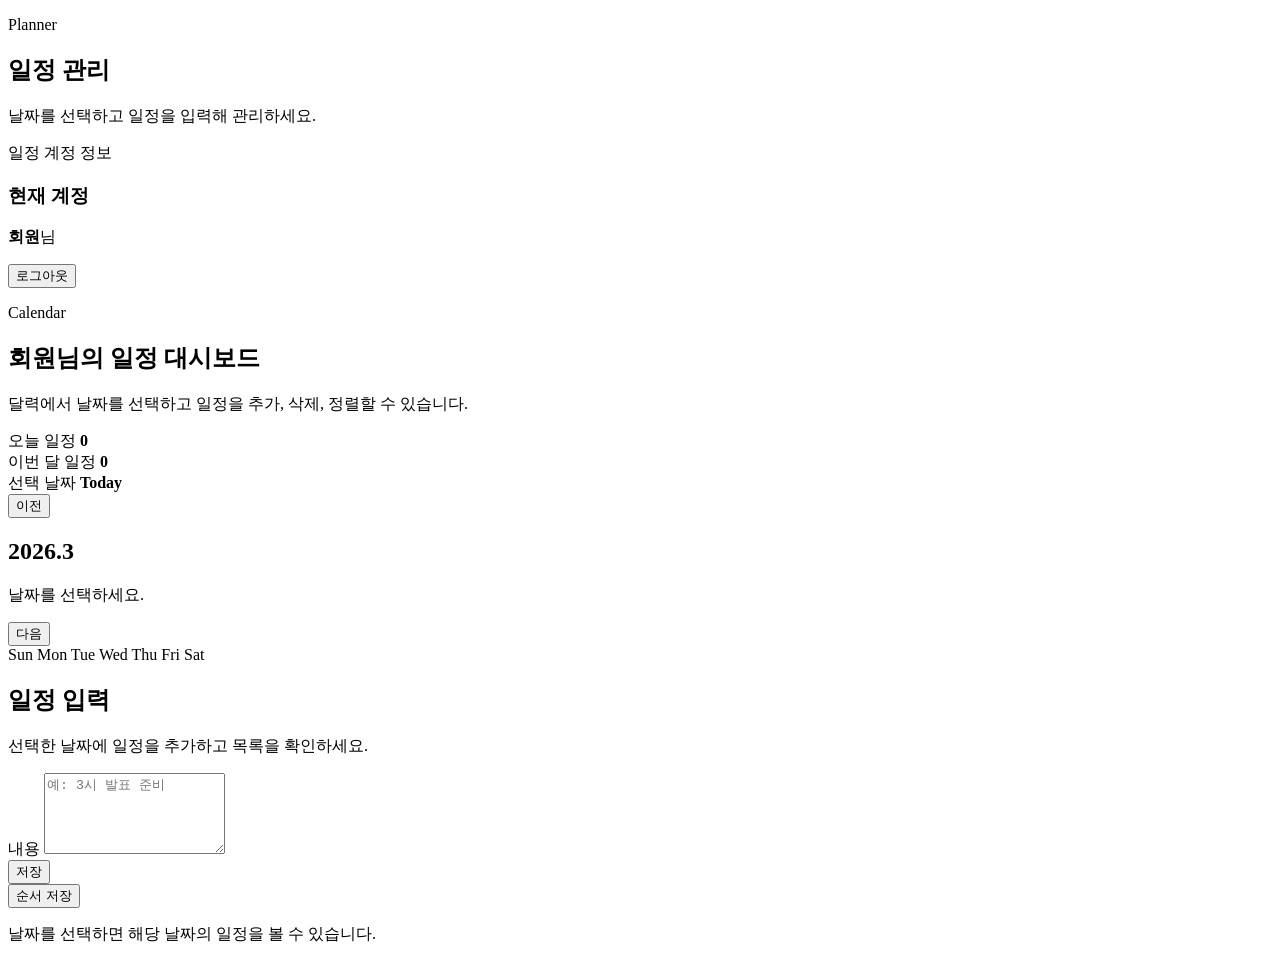
<file: src/main/resources/templates/dashboard/index.html>
<!DOCTYPE html>
<html lang="ko" xmlns:th="http://www.thymeleaf.org">
<head>
    <meta charset="UTF-8">
    <meta name="viewport" content="width=device-width, initial-scale=1.0">
    <title>일정 관리</title>
    <link rel="stylesheet" th:href="@{/css/style.css}">
</head>
<body>
<div class="page page-wide">
    <div class="planner-shell">
        <aside class="planner-sidebar">
            <div class="card sidebar-card">
                <div class="sidebar-brand">
                    <p class="eyebrow">Planner</p>
                    <h2>일정 관리</h2>
                    <p class="sidebar-subtitle">날짜를 선택하고 일정을 입력해 관리하세요.</p>
                </div>

                <nav class="sidebar-nav">
                    <a class="sidebar-link active" th:href="@{/dashboard}">일정</a>
                    <a class="sidebar-link" th:href="@{/me}">계정 정보</a>
                </nav>

                <div class="sidebar-section">
                    <h3>현재 계정</h3>
                    <p class="sidebar-subtitle">
                        <strong th:text="${m.name}">회원</strong>님
                    </p>
                </div>

                <div class="sidebar-section">
                    <form th:action="@{/logout}" method="post" class="full-form">
                        <button class="button ghost full-width" type="submit">로그아웃</button>
                    </form>
                </div>
            </div>
        </aside>

        <main class="planner-main">
            <section class="card planner-hero">
                <p class="eyebrow">Calendar</p>
                <h1><span th:text="${m.name}">회원</span>님의 일정 대시보드</h1>
                <p class="lead">달력에서 날짜를 선택하고 일정을 추가, 삭제, 정렬할 수 있습니다.</p>

                <div class="planner-summary">
                    <div class="summary-chip">
                        <span class="summary-chip-label">오늘 일정</span>
                        <strong id="todayCount">0</strong>
                    </div>
                    <div class="summary-chip">
                        <span class="summary-chip-label">이번 달 일정</span>
                        <strong id="monthCount">0</strong>
                    </div>
                    <div class="summary-chip">
                        <span class="summary-chip-label">선택 날짜</span>
                        <strong id="selectedSummaryDate">Today</strong>
                    </div>
                </div>
            </section>

            <div class="planner-grid">
                <section class="card calendar-card">
                    <div class="calendar-head">
                        <button id="prevMonthButton" class="icon-button" type="button">이전</button>
                        <div>
                            <h2 id="calendarTitle">2026.3</h2>
                            <p id="selectedDateText" class="calendar-subtitle">날짜를 선택하세요.</p>
                        </div>
                        <button id="nextMonthButton" class="icon-button" type="button">다음</button>
                    </div>

                    <div class="weekdays">
                        <span>Sun</span>
                        <span>Mon</span>
                        <span>Tue</span>
                        <span>Wed</span>
                        <span>Thu</span>
                        <span>Fri</span>
                        <span>Sat</span>
                    </div>

                    <div id="calendarGrid" class="calendar-grid"></div>
                </section>

                <section class="card schedule-card">
                    <div class="panel-head">
                        <h2>일정 입력</h2>
                        <p>선택한 날짜에 일정을 추가하고 목록을 확인하세요.</p>
                    </div>

                    <label for="scheduleInput">내용</label>
                    <textarea id="scheduleInput" class="text-area" rows="5" placeholder="예: 3시 발표 준비"></textarea>

                    <div class="actions">
                        <button id="saveScheduleButton" class="button primary" type="button">저장</button>
                    </div>

                    <div class="panel-head list-head">
                        <div class="calendar-head">
                            <strong><span id="selectedListDate"></span></strong>
                            <button id="saveOrderButton" class="button secondary" type="button">순서 저장</button>
                        </div>
                    </div>

                    <div id="dailyScheduleList" class="daily-schedule-list"></div>
                    <p id="scheduleStatus" class="hint">날짜를 선택하면 해당 날짜의 일정을 볼 수 있습니다.</p>
                </section>
            </div>
        </main>
    </div>
</div>

<script th:src="@{/js/dashboard-planner.js(v=20260427)}"></script>
</body>
</html>
</file>
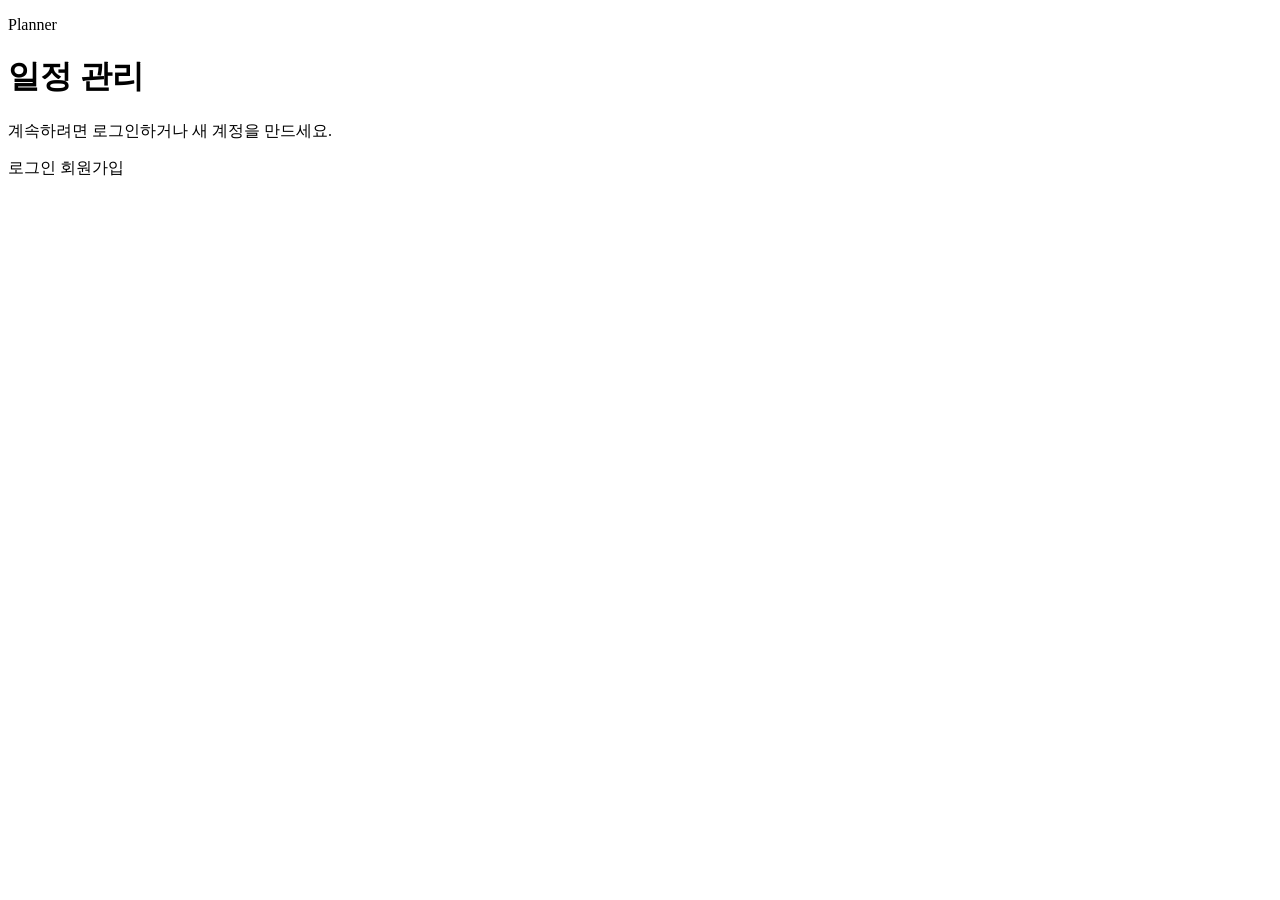
<file: src/main/resources/templates/home.html>
<!DOCTYPE html>
<html lang="ko" xmlns:th="http://www.thymeleaf.org">
<head>
    <meta charset="UTF-8">
    <meta name="viewport" content="width=device-width, initial-scale=1.0">
    <title>일정 관리</title>
    <link rel="stylesheet" th:href="@{/css/style.css}">
</head>
<body>
<div class="page">
    <div class="card hero-card">
        <p class="eyebrow">Planner</p>
        <h1>일정 관리</h1>
        <p class="lead">계속하려면 로그인하거나 새 계정을 만드세요.</p>

        <div class="actions">
            <a class="button primary" th:href="@{/login}">로그인</a>
            <a class="button secondary" th:href="@{/signup}">회원가입</a>
        </div>
    </div>
</div>
</body>
</html>
</file>
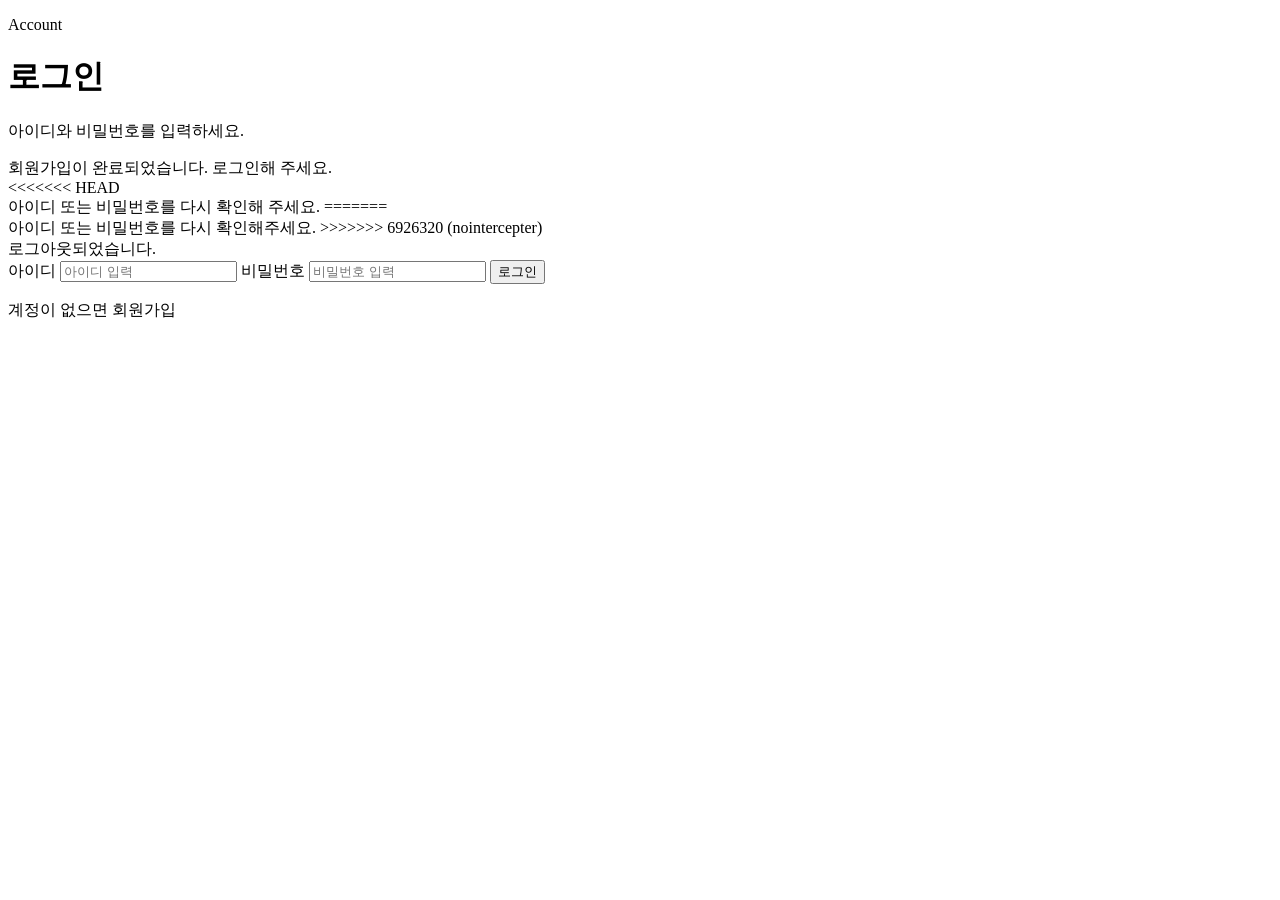
<file: src/main/resources/templates/auth/login.html>
<!DOCTYPE html>
<html lang="ko" xmlns:th="http://www.thymeleaf.org">
<head>
    <meta charset="UTF-8">
    <meta name="viewport" content="width=device-width, initial-scale=1.0">
    <title>로그인</title>
    <link rel="stylesheet" th:href="@{/css/style.css}">
</head>
<body>
<div class="page">
    <div class="card form-card">
        <p class="eyebrow">Account</p>
        <h1>로그인</h1>
        <p class="lead">아이디와 비밀번호를 입력하세요.</p>

        <div class="alert success" th:if="${param.registered}">
            회원가입이 완료되었습니다. 로그인해 주세요.
        </div>
<<<<<<< HEAD
        <div class="alert error" th:if="${param.error}">
            아이디 또는 비밀번호를 다시 확인해 주세요.
=======
        <div class="alert error" th:if="${loginError}" th:text="${loginError}">
            아이디 또는 비밀번호를 다시 확인해주세요.
>>>>>>> 6926320 (nointercepter)
        </div>
        <div class="alert success" th:if="${param.logout}">
            로그아웃되었습니다.
        </div>

        <form th:action="@{/login}" method="post">
            <label for="loginId">아이디</label>
            <input id="loginId" name="loginId" type="text" placeholder="아이디 입력">

            <label for="password">비밀번호</label>
            <input id="password" name="password" type="password" placeholder="비밀번호 입력">

            <button class="button primary full" type="submit">로그인</button>
        </form>

        <p class="sub-link">계정이 없으면 <a th:href="@{/signup}">회원가입</a></p>
    </div>
</div>
</body>
</html>
</file>
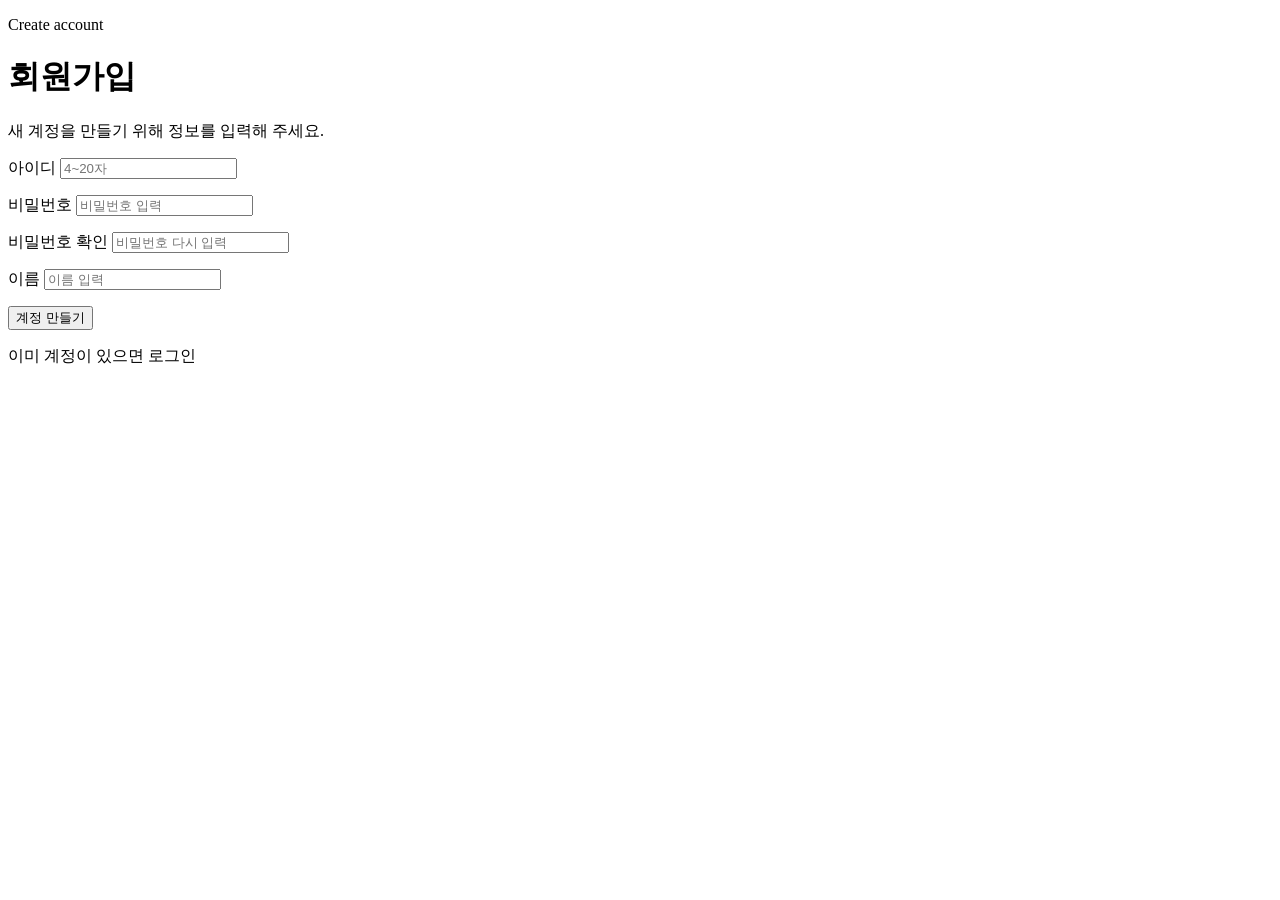
<file: src/main/resources/templates/auth/signup.html>
<!DOCTYPE html>
<html lang="ko" xmlns:th="http://www.thymeleaf.org">
<head>
    <meta charset="UTF-8">
    <meta name="viewport" content="width=device-width, initial-scale=1.0">
    <title>회원가입</title>
    <link rel="stylesheet" th:href="@{/css/style.css}">
</head>
<body>
<div class="page">
    <div class="card form-card">
        <p class="eyebrow">Create account</p>
        <h1>회원가입</h1>
        <p class="lead">새 계정을 만들기 위해 정보를 입력해 주세요.</p>

        <form th:action="@{/signup}" method="post">
            <label for="loginId">아이디</label>
            <input id="loginId" name="loginId" th:value="${signupForm.loginId}" type="text" placeholder="4~20자">
            <p class="field-error" th:if="${loginIdError}" th:text="${loginIdError}"></p>

            <label for="password">비밀번호</label>
            <input id="password" name="password" th:value="${signupForm.password}" type="password" placeholder="비밀번호 입력">
            <p class="field-error" th:if="${passwordError}" th:text="${passwordError}"></p>

            <label for="passwordConfirm">비밀번호 확인</label>
            <input id="passwordConfirm" name="passwordConfirm" th:value="${signupForm.passwordConfirm}" type="password" placeholder="비밀번호 다시 입력">
            <p class="field-error" th:if="${passwordConfirmError}" th:text="${passwordConfirmError}"></p>

            <label for="name">이름</label>
            <input id="name" name="name" th:value="${signupForm.name}" type="text" placeholder="이름 입력">
            <p class="field-error" th:if="${nameError}" th:text="${nameError}"></p>

            <button class="button primary full" type="submit">계정 만들기</button>
        </form>

        <p class="sub-link">이미 계정이 있으면 <a th:href="@{/login}">로그인</a></p>
    </div>
</div>
</body>
</html>
</file>
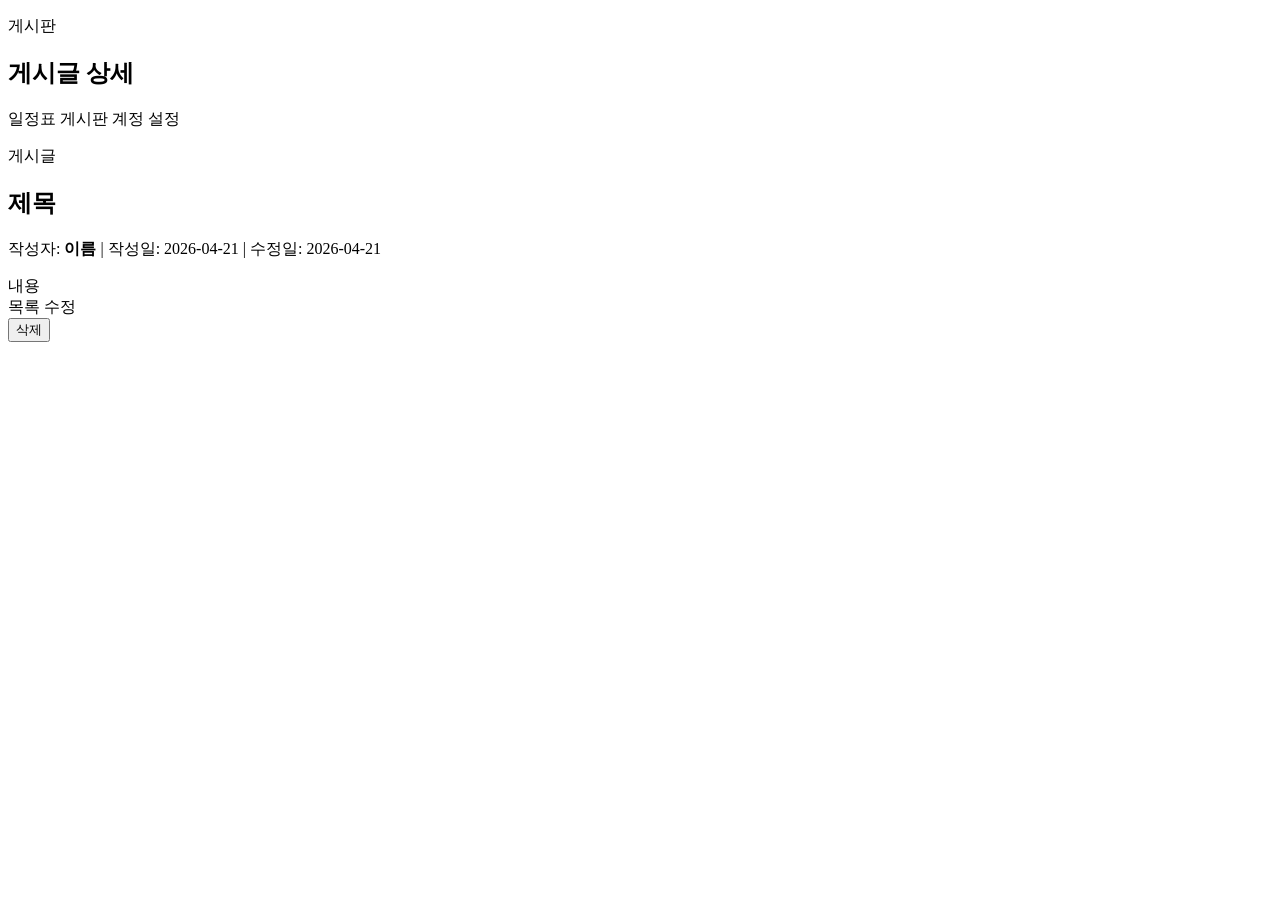
<file: src/main/resources/templates/boards/detail.html>
<!DOCTYPE html>
<html lang="ko" xmlns:th="http://www.thymeleaf.org">
<head>
    <meta charset="UTF-8">
    <meta name="viewport" content="width=device-width, initial-scale=1.0">
    <title th:text="${post.title}">게시글 상세</title>
    <link rel="stylesheet" th:href="@{/css/style.css}">
</head>
<body>
<div class="page page-wide">
    <div class="planner-shell">
        <aside class="planner-sidebar">
            <div class="card sidebar-card">
                <div class="sidebar-brand">
                    <p class="eyebrow">게시판</p>
                    <h2>게시글 상세</h2>
                </div>
                <nav class="sidebar-nav">
                    <a class="sidebar-link" th:href="@{/dashboard}">일정표</a>
                    <a class="sidebar-link active" th:href="@{/boards}">게시판</a>
                    <a class="sidebar-link" th:href="@{/me}">계정 설정</a>
                </nav>
            </div>
        </aside>

        <main class="planner-main">
            <section class="card board-card">
                <div class="alert success" th:if="${message}" th:text="${message}"></div>
                <div class="alert error" th:if="${errorMessage}" th:text="${errorMessage}"></div>

                <p class="eyebrow">게시글</p>
                <h1 th:text="${post.title}">제목</h1>
                <p class="hint">
                    작성자:
                    <strong th:text="${post.authorName}">이름</strong>
                    |
                    작성일:
                    <span th:text="${#temporals.format(post.createdAt, 'yyyy-MM-dd HH:mm')}">2026-04-21</span>
                    |
                    수정일:
                    <span th:text="${#temporals.format(post.updatedAt, 'yyyy-MM-dd HH:mm')}">2026-04-21</span>
                </p>

                <div class="board-content" th:text="${post.content}">
                    내용
                </div>

                <div class="actions">
                    <a class="button secondary" th:href="@{/boards}">목록</a>
                    <a class="button primary" th:if="${isOwner}" th:href="@{|/boards/${post.id}/edit|}">수정</a>
                    <form th:if="${isOwner}" th:action="@{|/boards/${post.id}/delete|}" method="post">
                        <button class="button danger" type="submit">삭제</button>
                    </form>
                </div>
            </section>
        </main>
    </div>
</div>
</body>
</html>
</file>
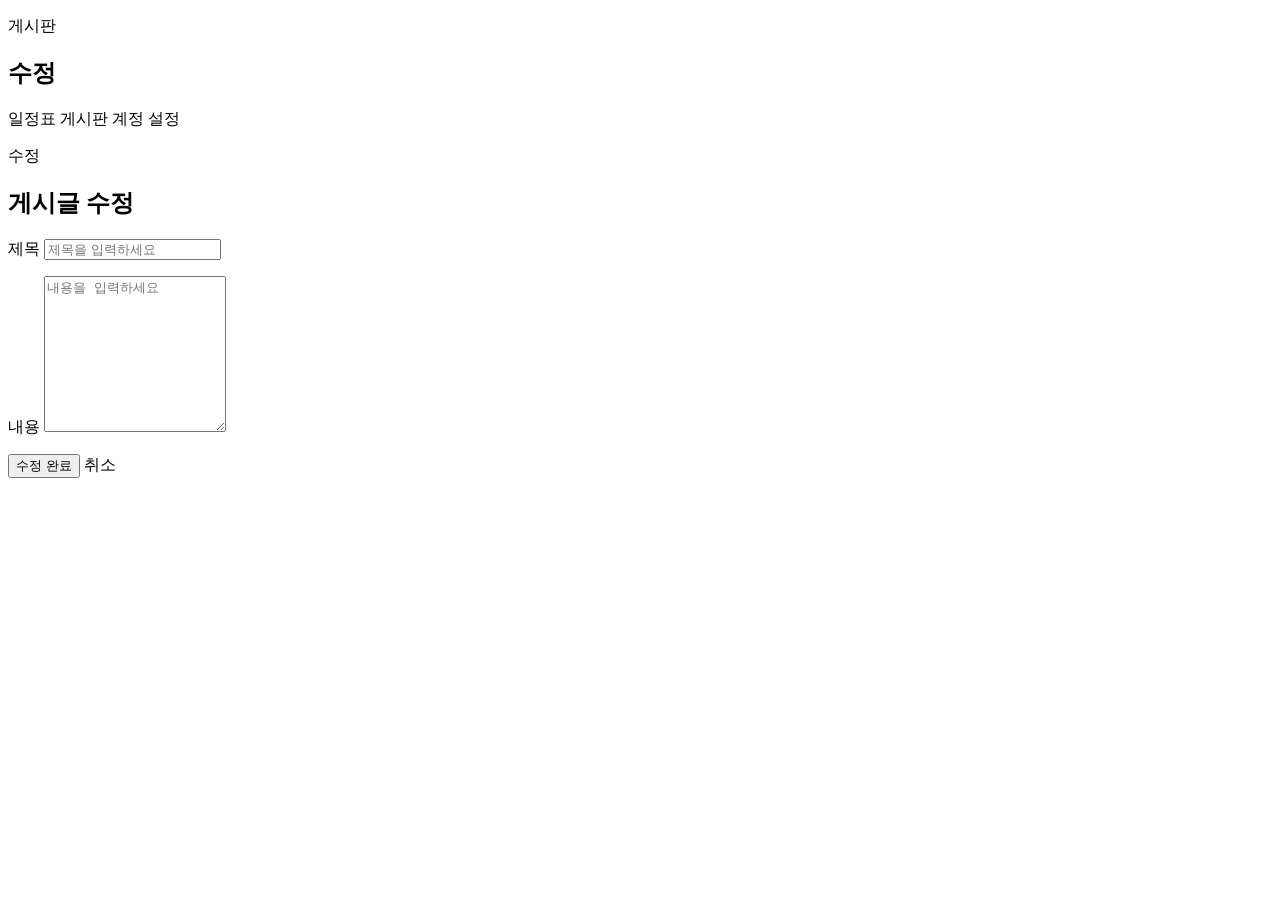
<file: src/main/resources/templates/boards/edit.html>
<!DOCTYPE html>
<html lang="ko" xmlns:th="http://www.thymeleaf.org">
<head>
    <meta charset="UTF-8">
    <meta name="viewport" content="width=device-width, initial-scale=1.0">
    <title>게시글 수정</title>
    <link rel="stylesheet" th:href="@{/css/style.css}">
</head>
<body>
<div class="page page-wide">
    <div class="planner-shell">
        <aside class="planner-sidebar">
            <div class="card sidebar-card">
                <div class="sidebar-brand">
                    <p class="eyebrow">게시판</p>
                    <h2>수정</h2>
                </div>
                <nav class="sidebar-nav">
                    <a class="sidebar-link" th:href="@{/dashboard}">일정표</a>
                    <a class="sidebar-link active" th:href="@{/boards}">게시판</a>
                    <a class="sidebar-link" th:href="@{/me}">계정 설정</a>
                </nav>
            </div>
        </aside>

        <main class="planner-main">
            <section class="card board-card">
                <p class="eyebrow">수정</p>
                <h1>게시글 수정</h1>

                <form th:action="@{|/boards/${post.id}/edit|}" th:object="${postForm}" method="post">
                    <label for="title">제목</label>
                    <input id="title" th:field="*{title}" type="text" placeholder="제목을 입력하세요">
                    <p class="field-error" th:if="${#fields.hasErrors('title')}" th:errors="*{title}"></p>

                    <label for="content">내용</label>
                    <textarea id="content" th:field="*{content}" class="text-area" rows="10"
                              placeholder="내용을 입력하세요"></textarea>
                    <p class="field-error" th:if="${#fields.hasErrors('content')}" th:errors="*{content}"></p>
                    <p class="field-error" th:if="${#fields.hasGlobalErrors()}" th:each="e : ${#fields.globalErrors()}" th:text="${e}"></p>

                    <div class="actions">
                        <button class="button primary" type="submit">수정 완료</button>
                        <a class="button secondary" th:href="@{|/boards/${post.id}|}">취소</a>
                    </div>
                </form>
            </section>
        </main>
    </div>
</div>
</body>
</html>
</file>
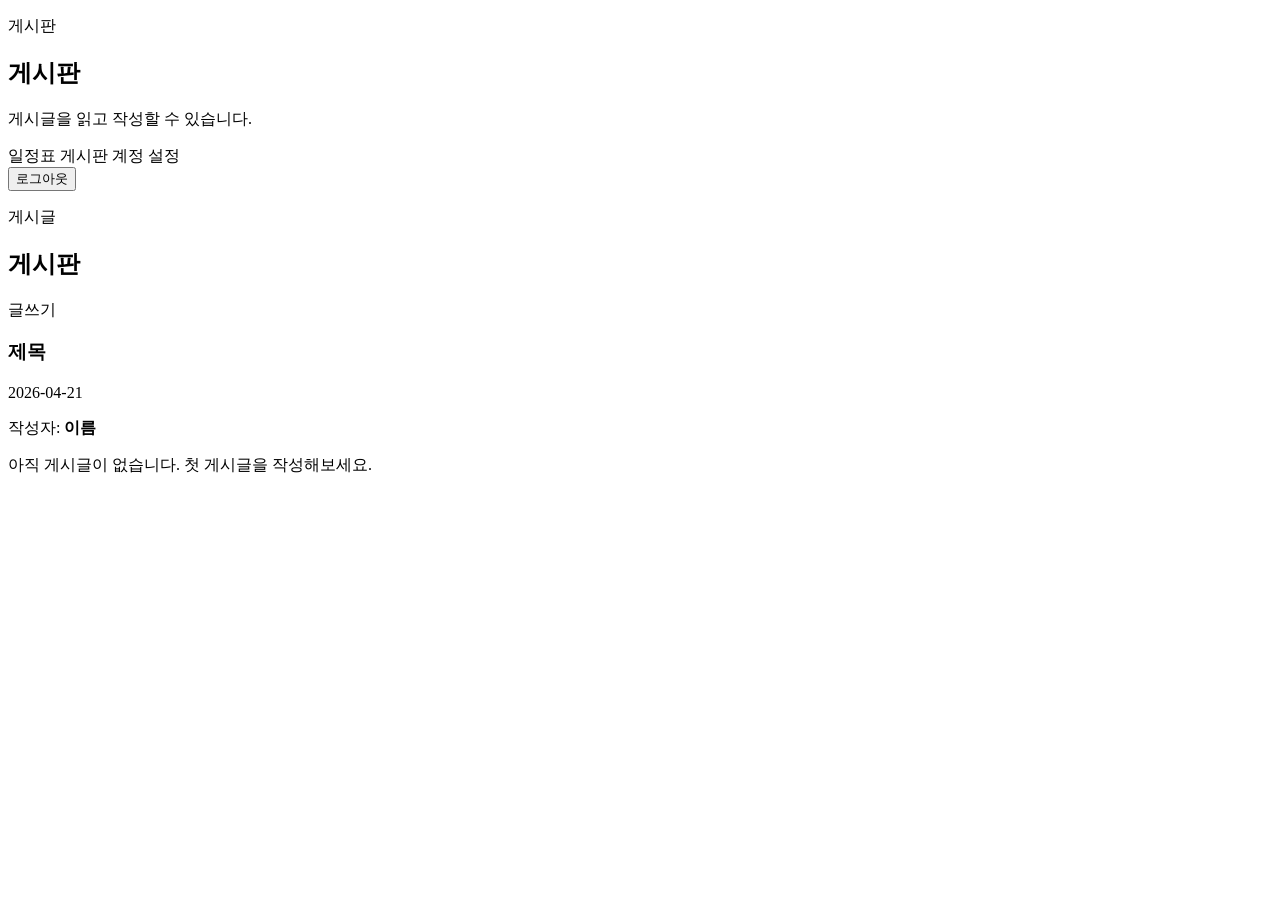
<file: src/main/resources/templates/boards/list.html>
<!DOCTYPE html>
<html lang="ko" xmlns:th="http://www.thymeleaf.org">
<head>
    <meta charset="UTF-8">
    <meta name="viewport" content="width=device-width, initial-scale=1.0">
    <title>게시판</title>
    <link rel="stylesheet" th:href="@{/css/style.css}">
</head>
<body>
<div class="page page-wide">
    <div class="planner-shell">
        <aside class="planner-sidebar">
            <div class="card sidebar-card">
                <div class="sidebar-brand">
                    <p class="eyebrow">게시판</p>
                    <h2>게시판</h2>
                    <p class="sidebar-subtitle">게시글을 읽고 작성할 수 있습니다.</p>
                </div>

                <nav class="sidebar-nav">
                    <a class="sidebar-link" th:href="@{/dashboard}">일정표</a>
                    <a class="sidebar-link active" th:href="@{/boards}">게시판</a>
                    <a class="sidebar-link" th:href="@{/me}">계정 설정</a>
                </nav>

                <div class="sidebar-section">
                    <form th:action="@{/logout}" method="post" class="full-form">
                        <button class="button ghost full-width" type="submit">로그아웃</button>
                    </form>
                </div>
            </div>
        </aside>

        <main class="planner-main">
            <section class="card board-card">
                <div class="panel-head">
                    <p class="eyebrow">게시글</p>
                    <h1>게시판</h1>
                </div>

                <div class="alert success" th:if="${message}" th:text="${message}"></div>
                <div class="alert error" th:if="${errorMessage}" th:text="${errorMessage}"></div>

                <div class="actions">
                    <a class="button primary" th:href="@{/boards/new}">글쓰기</a>
                </div>

                <div class="board-list" th:if="${!#lists.isEmpty(posts)}">
                    <a class="board-item" th:each="post : ${posts}" th:href="@{|/boards/${post.id}|}"> <!--each : -->
                        <div class="board-item-head">
                            <h3 th:text="${post.title}">제목</h3>
                            <span class="hint" th:text="${#temporals.format(post.createdAt, 'yyyy-MM-dd HH:mm')}">2026-04-21</span>
                        </div>
                        <p class="hint">작성자: <strong th:text="${post.authorName}">이름</strong></p>
                    </a>
                </div>

                <div class="empty-state" th:if="${#lists.isEmpty(posts)}">
                    아직 게시글이 없습니다. 첫 게시글을 작성해보세요.
                </div>
            </section>
        </main>
    </div>
</div>
</body>
</html>
</file>
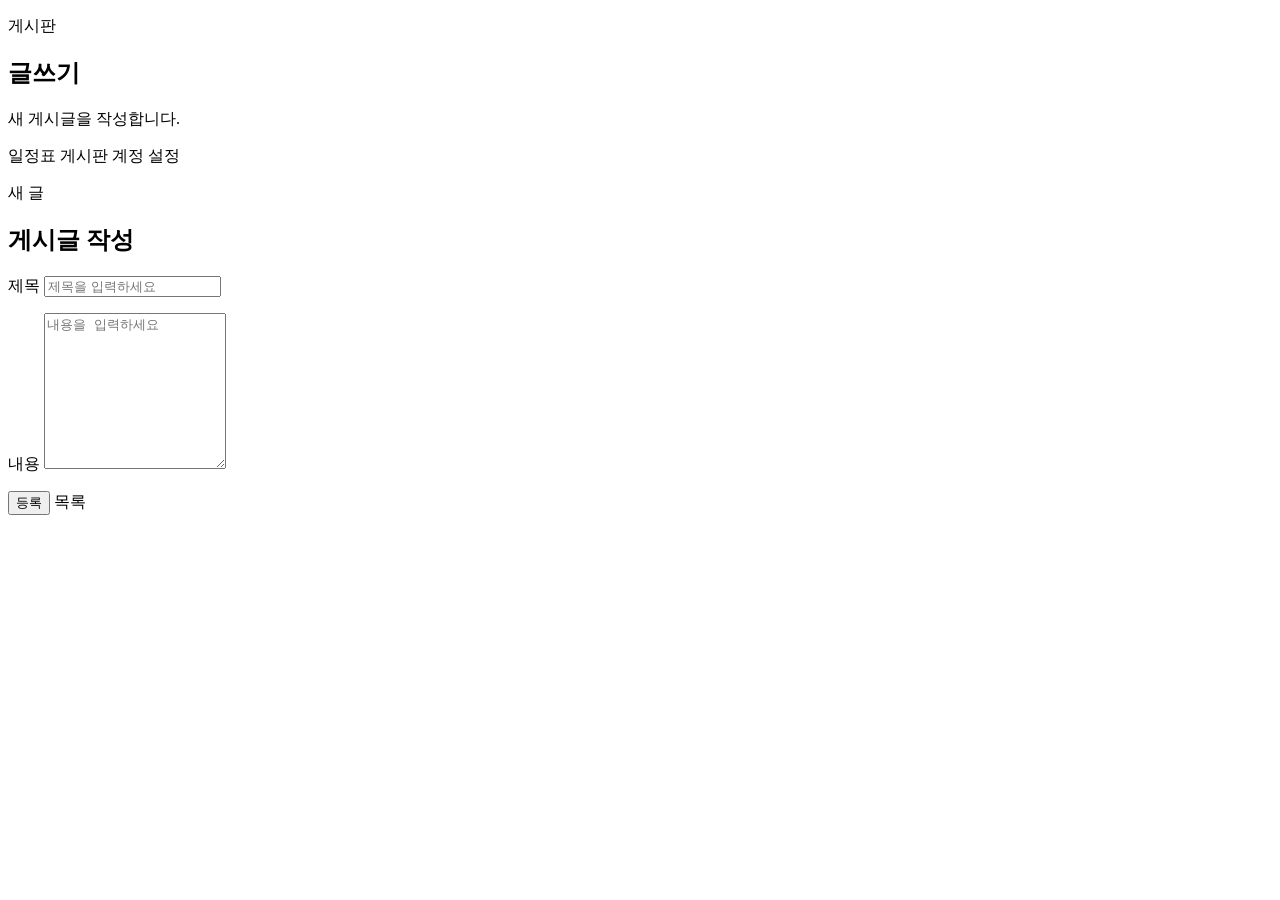
<file: src/main/resources/templates/boards/new.html>
<!DOCTYPE html>
<html lang="ko" xmlns:th="http://www.thymeleaf.org">
<head>
    <meta charset="UTF-8">
    <meta name="viewport" content="width=device-width, initial-scale=1.0">
    <title>게시글 작성</title>
    <link rel="stylesheet" th:href="@{/css/style.css}">
</head>
<body>
<div class="page page-wide">
    <div class="planner-shell">
        <aside class="planner-sidebar">
            <div class="card sidebar-card">
                <div class="sidebar-brand">
                    <p class="eyebrow">게시판</p>
                    <h2>글쓰기</h2>
                    <p class="sidebar-subtitle">새 게시글을 작성합니다.</p>
                </div>
                <nav class="sidebar-nav">
                    <a class="sidebar-link" th:href="@{/dashboard}">일정표</a>
                    <a class="sidebar-link active" th:href="@{/boards}">게시판</a>
                    <a class="sidebar-link" th:href="@{/me}">계정 설정</a>
                </nav>
            </div>
        </aside>

        <main class="planner-main">
            <section class="card board-card">
                <p class="eyebrow">새 글</p>
                <h1>게시글 작성</h1>

                <form th:action="@{/boards/new}" th:object="${postForm}" method="post">
                    <label for="title">제목</label>
                    <input id="title" th:field="*{title}" type="text" placeholder="제목을 입력하세요">
                    <p class="field-error" th:if="${#fields.hasErrors('title')}" th:errors="*{title}"></p>

                    <label for="content">내용</label>
                    <textarea id="content" th:field="*{content}" class="text-area" rows="10"
                              placeholder="내용을 입력하세요"></textarea>
                    <p class="field-error" th:if="${#fields.hasErrors('content')}" th:errors="*{content}"></p>
                    <p class="field-error" th:if="${#fields.hasGlobalErrors()}" th:each="e : ${#fields.globalErrors()}" th:text="${e}"></p>

                    <div class="actions">
                        <button class="button primary" type="submit">등록</button>
                        <a class="button secondary" th:href="@{/boards}">목록</a>
                    </div>
                </form>
            </section>
        </main>
    </div>
</div>
</body>
</html>
</file>
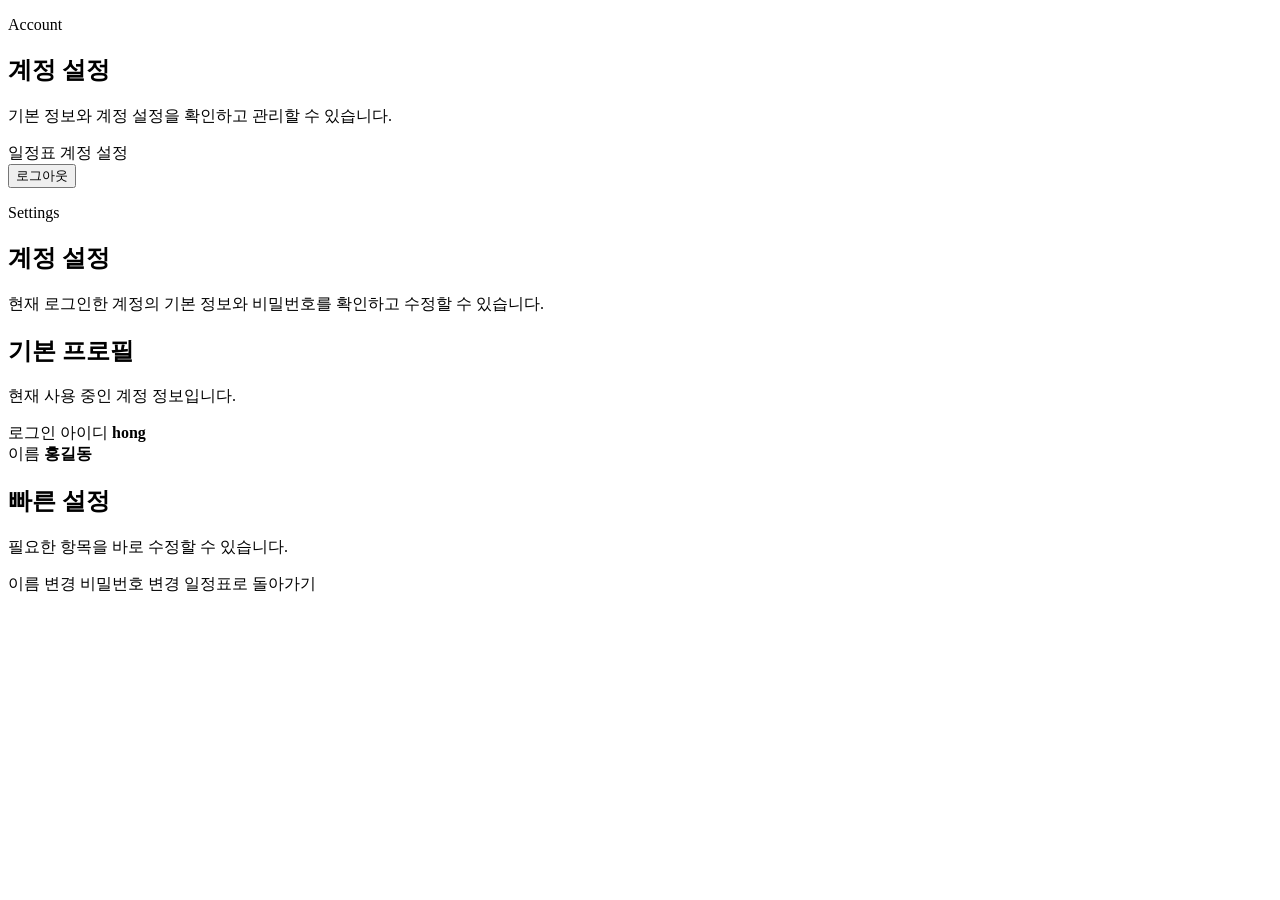
<file: src/main/resources/templates/member/account.html>
<!DOCTYPE html>
<html lang="ko" xmlns:th="http://www.thymeleaf.org">
<head>
    <meta charset="UTF-8">
    <meta name="viewport" content="width=device-width, initial-scale=1.0">
    <title>계정 설정</title>
    <link rel="stylesheet" th:href="@{/css/style.css}">
</head>
<body>
<div class="page page-wide">
    <div class="planner-shell">
        <aside class="planner-sidebar">
            <div class="card sidebar-card">
                <div class="sidebar-brand">
                    <p class="eyebrow">Account</p>
                    <h2>계정 설정</h2>
                    <p class="sidebar-subtitle">기본 정보와 계정 설정을 확인하고 관리할 수 있습니다.</p>
                </div>

                <nav class="sidebar-nav">
                    <a class="sidebar-link" th:href="@{/dashboard}">일정표</a>
                    <a class="sidebar-link active" th:href="@{/me}">계정 설정</a>
                </nav>

                <div class="sidebar-section">
                    <form th:action="@{/logout}" method="post" class="full-form">
                        <button class="button ghost full-width" type="submit">로그아웃</button>
                    </form>
                </div>
            </div>
        </aside>

        <main class="planner-main">
            <section class="card account-card">
                <div class="settings-header">
                    <div class="settings-copy">
                        <p class="eyebrow">Settings</p>
                        <h1>계정 설정</h1>
                        <p class="lead">현재 로그인한 계정의 기본 정보와 비밀번호를 확인하고 수정할 수 있습니다.</p>
                    </div>
                </div>

                <div class="alert success" th:if="${message}" th:text="${message}"></div>

                <div class="account-grid">
                    <section class="settings-section">
                        <div class="section-head">
                            <h2>기본 프로필</h2>
                            <p>현재 사용 중인 계정 정보입니다.</p>
                        </div>

                        <div class="summary-list">
                            <div class="summary-item">
                                <span class="summary-label">로그인 아이디</span>
                                <strong th:text="${member.loginId}">hong</strong>
                            </div>
                            <div class="summary-item">
                                <span class="summary-label">이름</span>
                                <strong th:text="${member.name}">홍길동</strong>
                            </div>
                        </div>
                    </section>

                    <section class="settings-section">
                        <div class="section-head">
                            <h2>빠른 설정</h2>
                            <p>필요한 항목을 바로 수정할 수 있습니다.</p>
                        </div>

                        <div class="quick-actions account-actions">
                            <a class="button primary" th:href="@{/me/name}">이름 변경</a>
                            <a class="button secondary" th:href="@{/me/password}">비밀번호 변경</a>
                            <a class="button ghost" th:href="@{/dashboard}">일정표로 돌아가기</a>
                        </div>
                    </section>
                </div>
            </section>
        </main>
    </div>
</div>
</body>
</html>
</file>
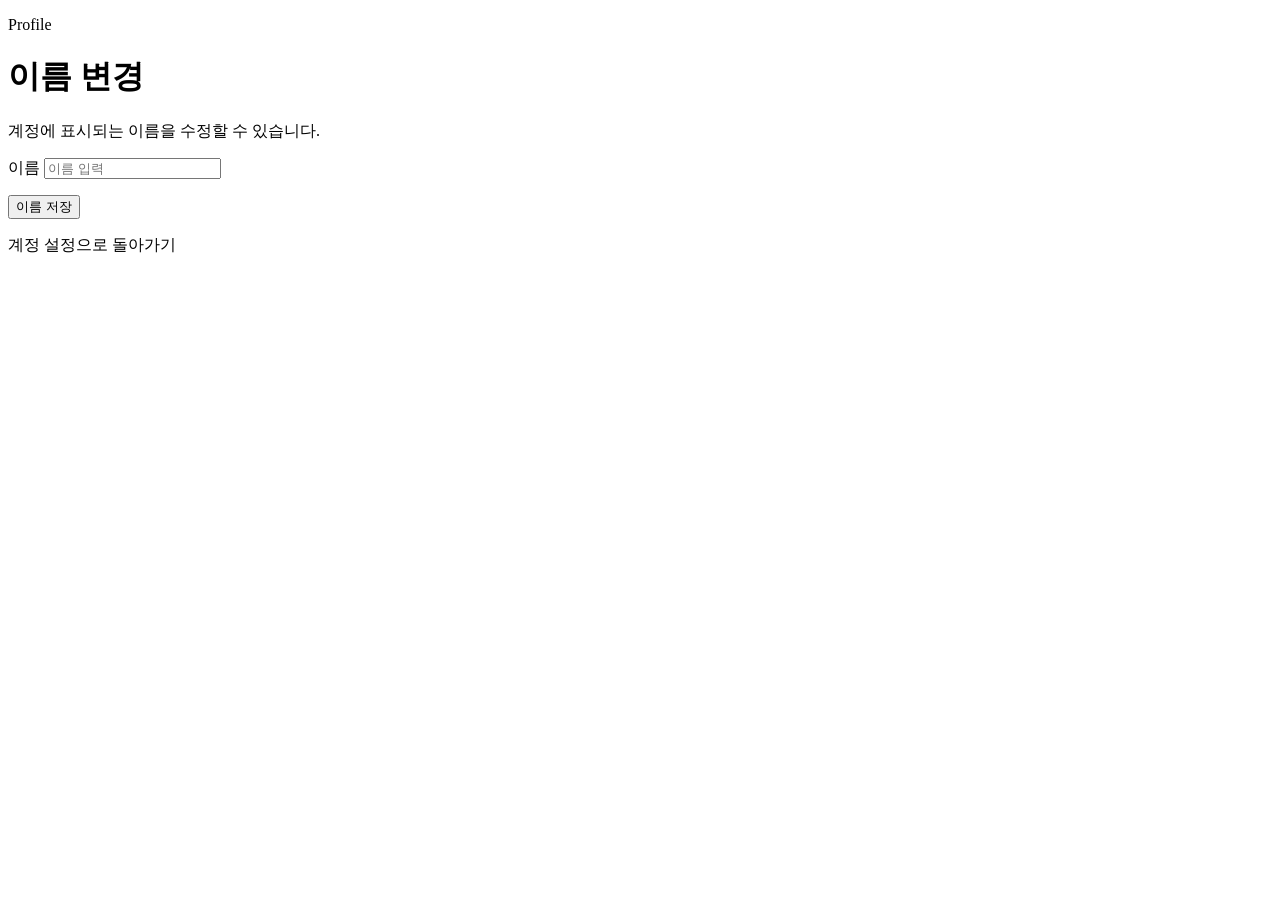
<file: src/main/resources/templates/member/edit-name.html>
<!DOCTYPE html>
<html lang="ko" xmlns:th="http://www.thymeleaf.org">
<head>
    <meta charset="UTF-8">
    <meta name="viewport" content="width=device-width, initial-scale=1.0">
    <title>이름 변경</title>
    <link rel="stylesheet" th:href="@{/css/style.css}">
</head>
<body>
<div class="page">
    <div class="card form-card">
        <p class="eyebrow">Profile</p>
        <h1>이름 변경</h1>
        <p class="lead">계정에 표시되는 이름을 수정할 수 있습니다.</p>

        <form th:action="@{/me/name}" th:object="${updateNameForm}" method="post">
            <label for="name">이름</label>
            <input id="name" th:field="*{name}" type="text" placeholder="이름 입력">
            <p class="field-error" th:if="${#fields.hasErrors('name')}" th:errors="*{name}"></p>

            <button class="button primary full" type="submit">이름 저장</button>
        </form>

        <p class="sub-link"><a th:href="@{/me}">계정 설정으로 돌아가기</a></p>
    </div>
</div>
</body>
</html>
</file>
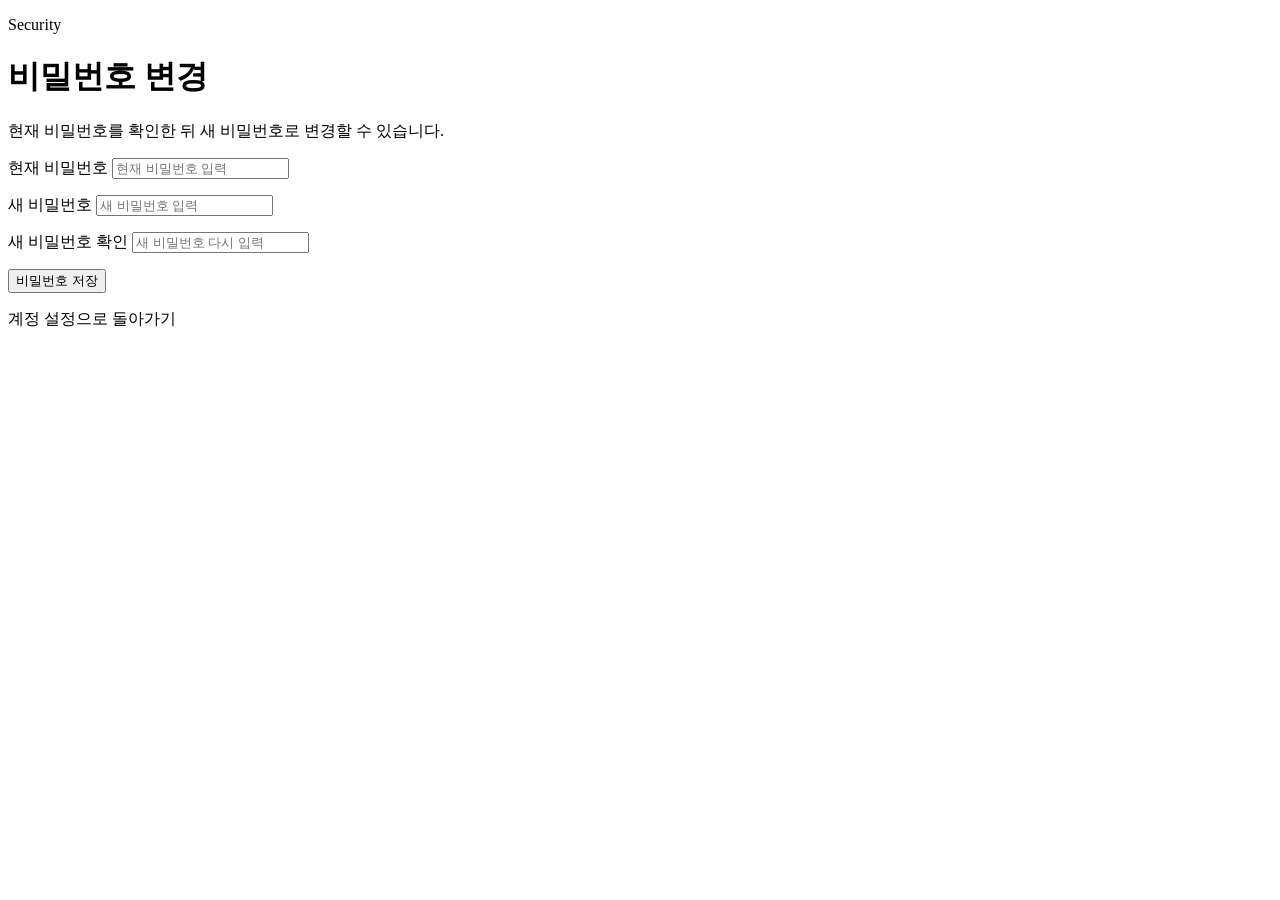
<file: src/main/resources/templates/member/edit-password.html>
<!DOCTYPE html>
<html lang="ko" xmlns:th="http://www.thymeleaf.org">
<head>
    <meta charset="UTF-8">
    <meta name="viewport" content="width=device-width, initial-scale=1.0">
    <title>비밀번호 변경</title>
    <link rel="stylesheet" th:href="@{/css/style.css}">
</head>
<body>
<div class="page">
    <div class="card form-card">
        <p class="eyebrow">Security</p>
        <h1>비밀번호 변경</h1>
        <p class="lead">현재 비밀번호를 확인한 뒤 새 비밀번호로 변경할 수 있습니다.</p>

        <form th:action="@{/me/password}" th:object="${updatePasswordForm}" method="post">
            <label for="currentPassword">현재 비밀번호</label>
            <input id="currentPassword" th:field="*{currentPassword}" type="password" placeholder="현재 비밀번호 입력">
            <p class="field-error" th:if="${#fields.hasErrors('currentPassword')}" th:errors="*{currentPassword}"></p>

            <label for="newPassword">새 비밀번호</label>
            <input id="newPassword" th:field="*{newPassword}" type="password" placeholder="새 비밀번호 입력">
            <p class="field-error" th:if="${#fields.hasErrors('newPassword')}" th:errors="*{newPassword}"></p>

            <label for="newPasswordConfirm">새 비밀번호 확인</label>
            <input id="newPasswordConfirm" th:field="*{newPasswordConfirm}" type="password" placeholder="새 비밀번호 다시 입력">
            <p class="field-error" th:if="${#fields.hasErrors('newPasswordConfirm')}" th:errors="*{newPasswordConfirm}"></p>

            <button class="button primary full" type="submit">비밀번호 저장</button>
        </form>

        <p class="sub-link"><a th:href="@{/me}">계정 설정으로 돌아가기</a></p>
    </div>
</div>
</body>
</html>
</file>
